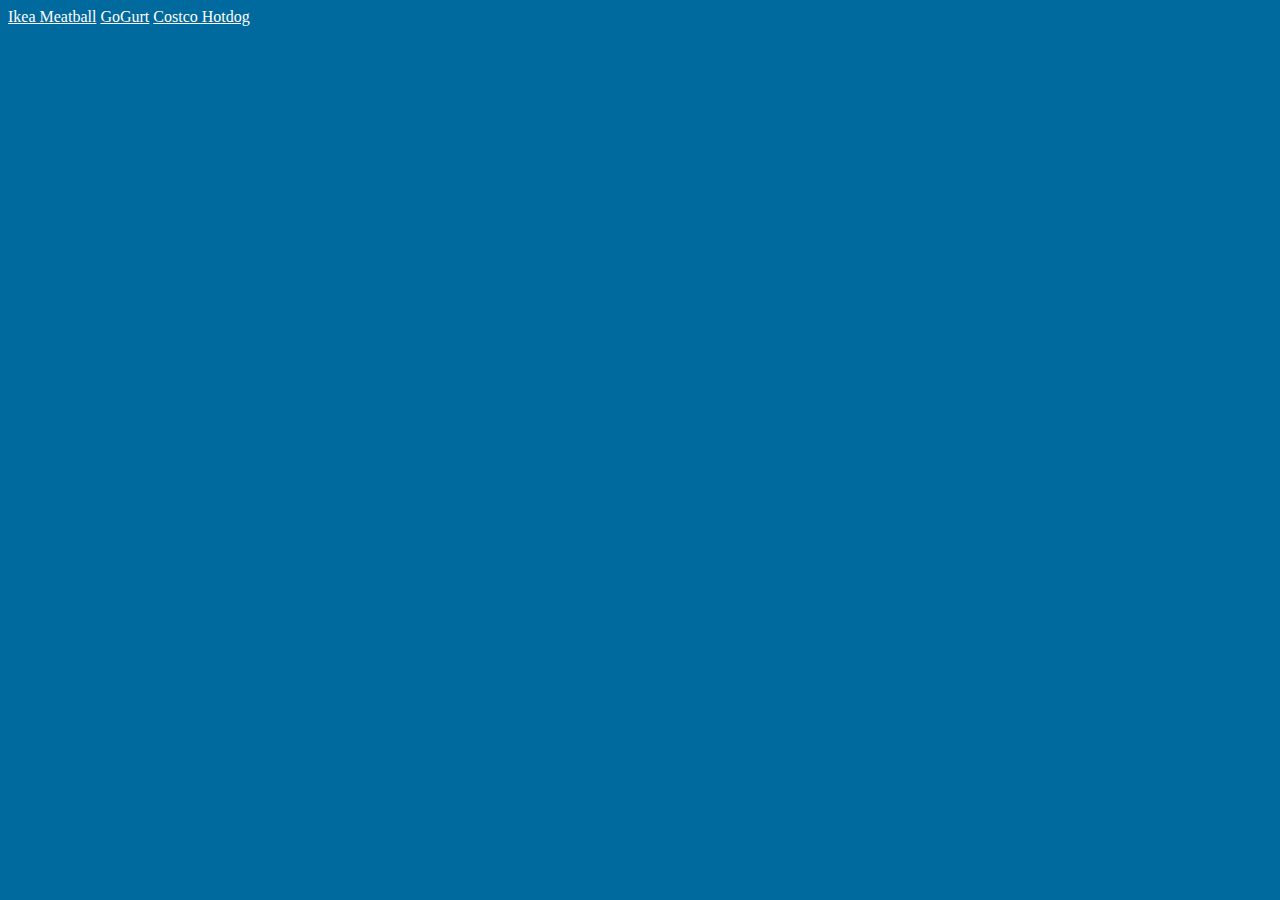
<file: index.html>
<!DOCTYPE html>
<html lang="en">
<head>
    <meta charset="UTF-8">
    <meta name="viewport" content="width=device-width, initial-scale=1.0">
    <link rel="stylesheet" href="styles.css">
    <title>Document</title>
</head>
<body>
    
    <a href="recipes/meatball.html">Ikea Meatball</a>
    <a href="recipes/gogurt.html">GoGurt</a>
    <a href="recipes/hotdog.html">Costco Hotdog</a>
    
</body>
</html>
</file>
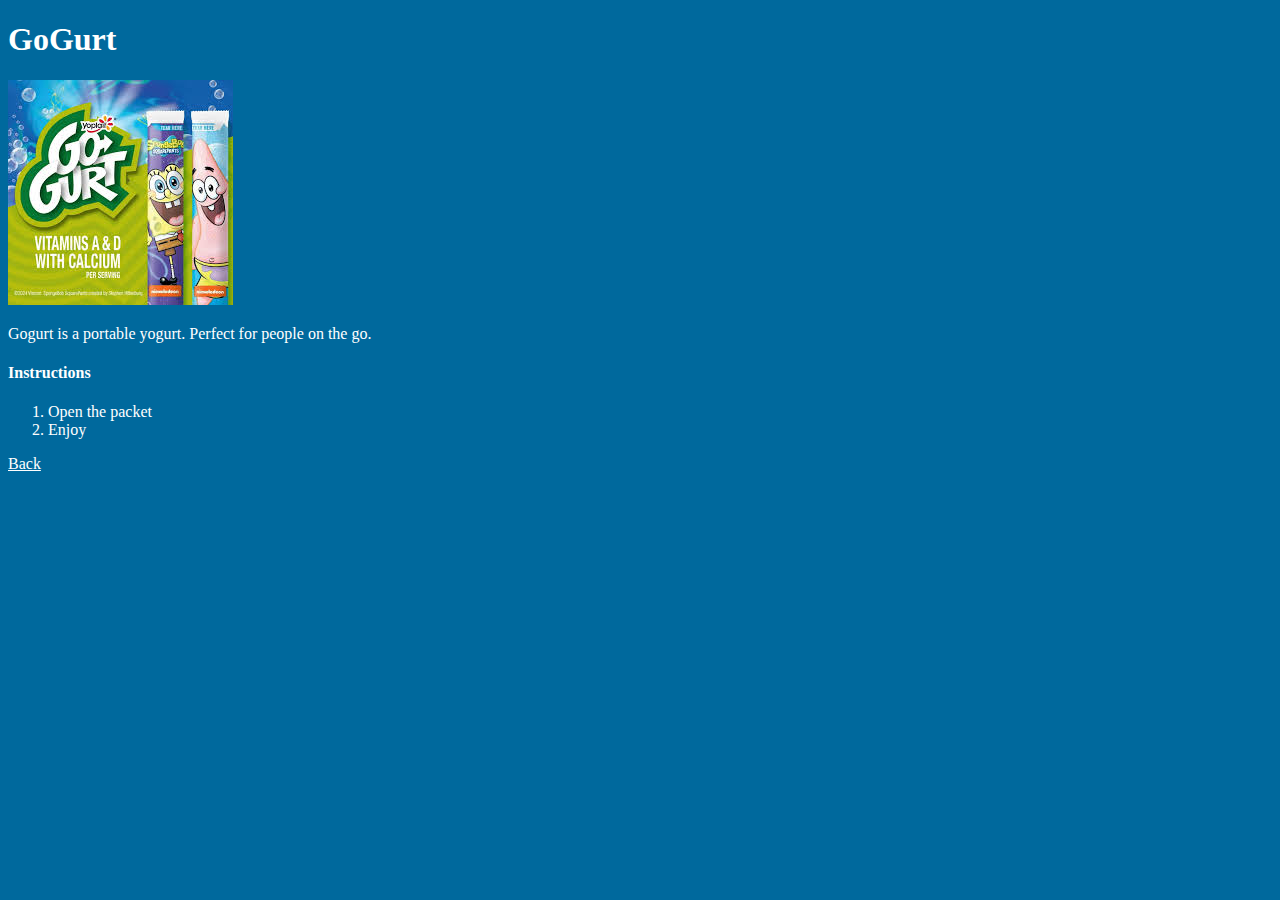
<file: recipes/gogurt.html>
<!DOCTYPE html>
<html lang="en">
<head>
    <meta charset="UTF-8">
    <meta name="viewport" content="width=device-width, initial-scale=1.0">
    <link rel="stylesheet" href="../styles.css">
    <title>Document</title>
</head>
<body>
    <h1>GoGurt</h1>
    <img src="../images/gogurt.jpeg" alt="GoGurt"></img>
    <p>Gogurt is a portable yogurt. Perfect for people on the go.</p>

    <h4>Instructions</h4>
    <ol>
        <li>Open the packet</li>
        <li>Enjoy</li>
    </ol>
    <a href="../index.html">Back</a>
    
</body>
</html>
</file>
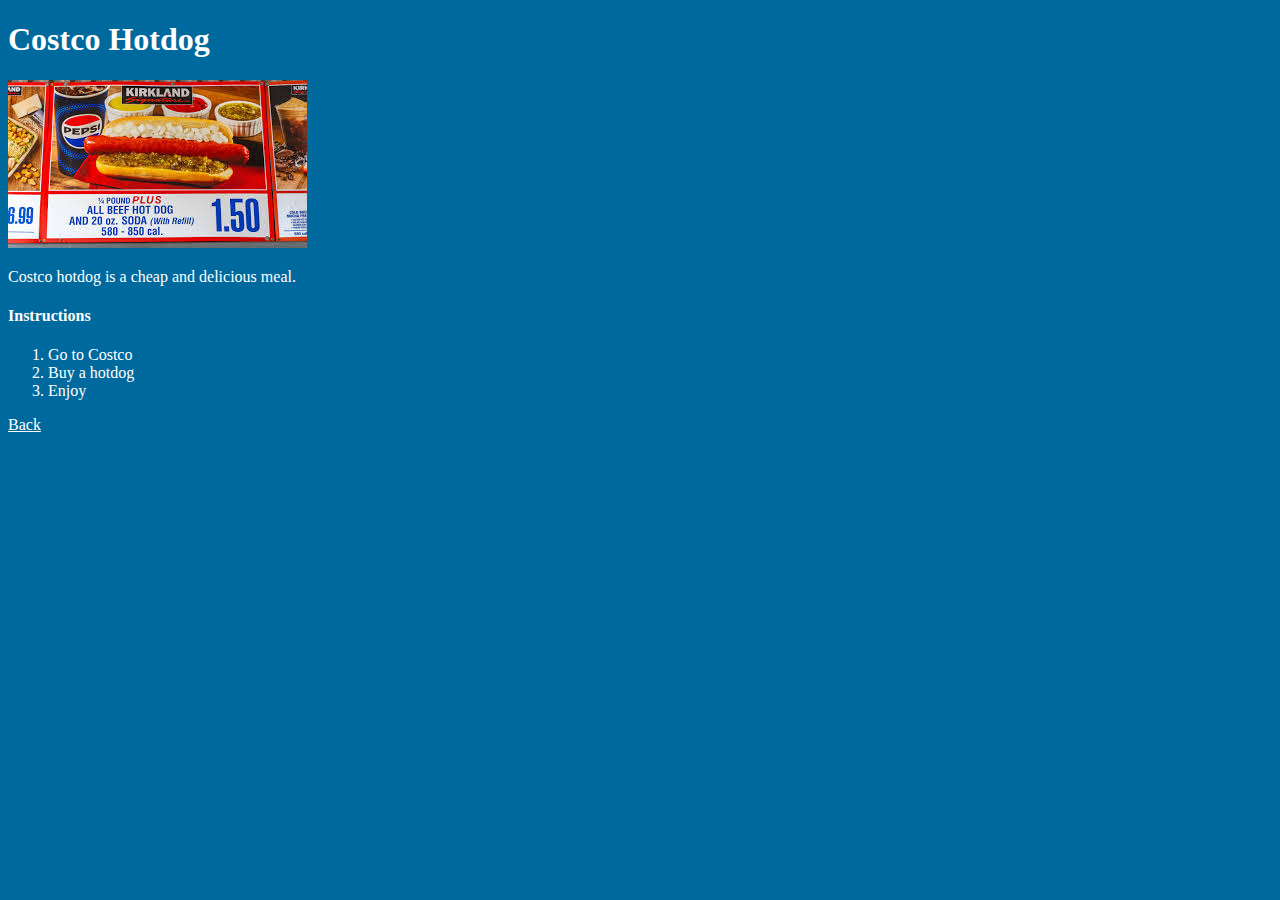
<file: recipes/hotdog.html>
<!DOCTYPE html>
<html lang="en">
<head>
    <meta charset="UTF-8">
    <meta name="viewport" content="width=device-width, initial-scale=1.0">
    <link rel="stylesheet" href="../styles.css">
    <title>Document</title>
</head>
<body>
    <h1>Costco Hotdog</h1>
    <img src="../images/costco.jpeg" alt="Costco Hotdog"></img>
    <p>Costco hotdog is a cheap and delicious meal.</p>
    
    <h4>Instructions</h4>
    <ol>
        <li>Go to Costco</li>
        <li>Buy a hotdog</li>
        <li>Enjoy</li>  
    </ol>
    <a href="../index.html">Back</a>

    
</body>
</html>
</file>
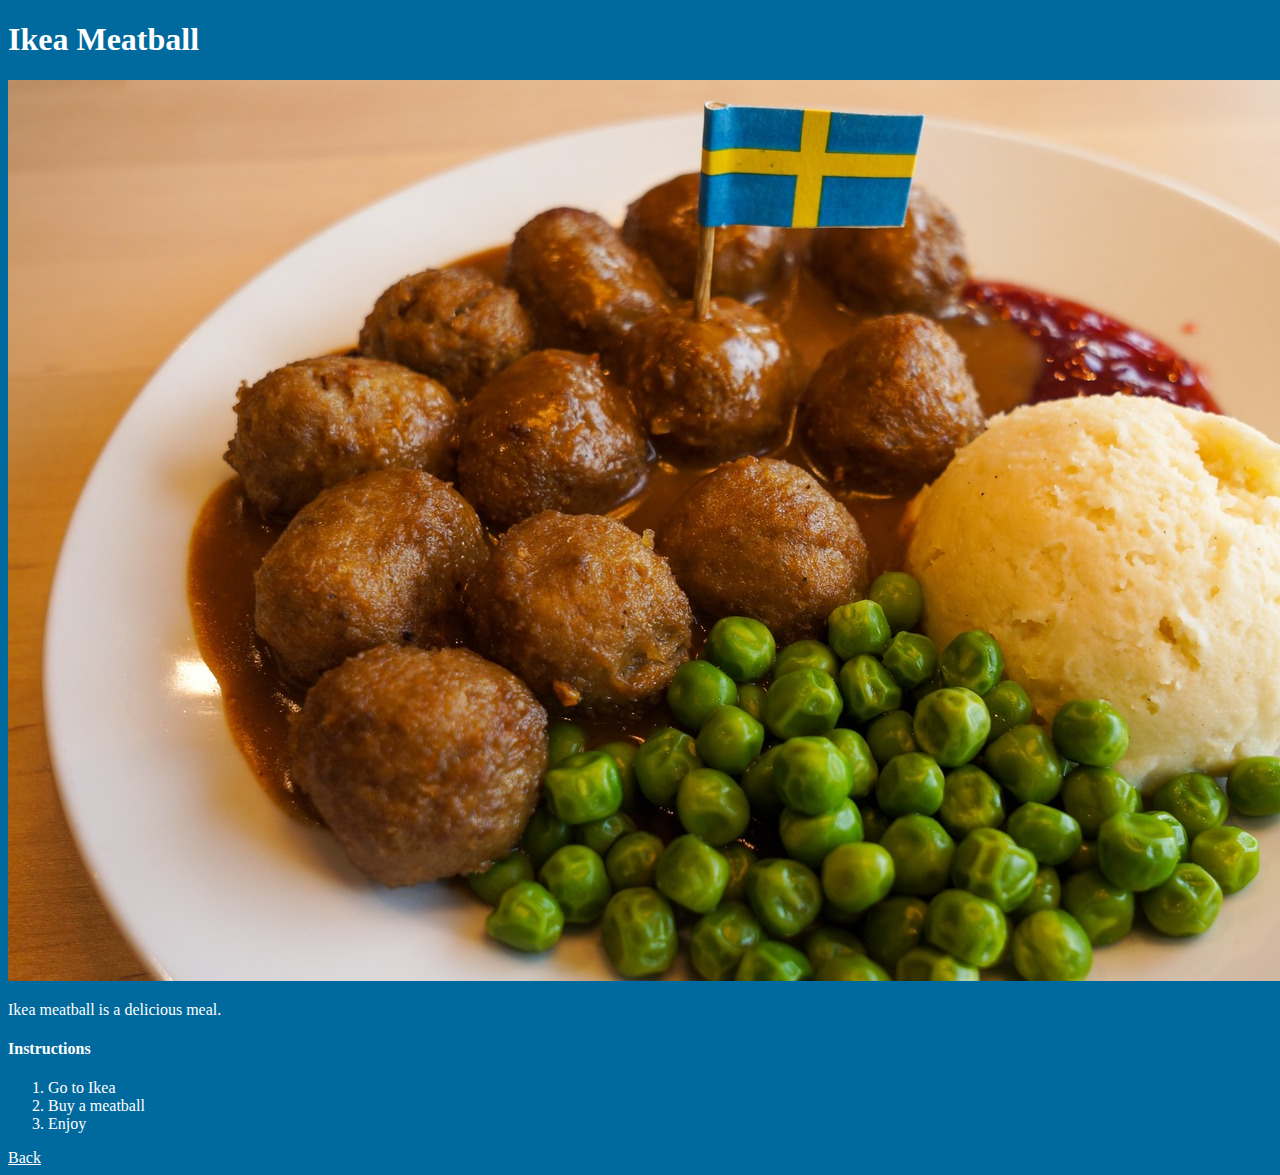
<file: recipes/meatball.html>
<!DOCTYPE html>
<html lang="en">
<head>
    <meta charset="UTF-8">
    <meta name="viewport" content="width=device-width, initial-scale=1.0">
    <link rel="stylesheet" href="../styles.css">
    <title>Document</title>
</head>
<body>
    <h1>Ikea Meatball</h1>
    <img src="../images/ikea.jpg" alt="Ikea Meatball"></img>
    <p>Ikea meatball is a delicious meal.</p>
    <h4>Instructions</h4>
    <ol>
        <li>Go to Ikea</li>
        <li>Buy a meatball</li>
        <li>Enjoy</li>
    </ol>
    
    
    <a href="../index.html">Back</a>
    <!-- Goes back to homepage -->
</body>
</html>
</file>
<file: styles.css>
html{
    background-color: #00699d;
    /* Change color of background */
}

a,p, h1, h2, h3, h4, h5, h6{
    color: #fff;
    /* Change color of links, P, & H texts  */
}

ul, li{
    color: #fff;
    /* Change color of list and list items  */
}
</file>
